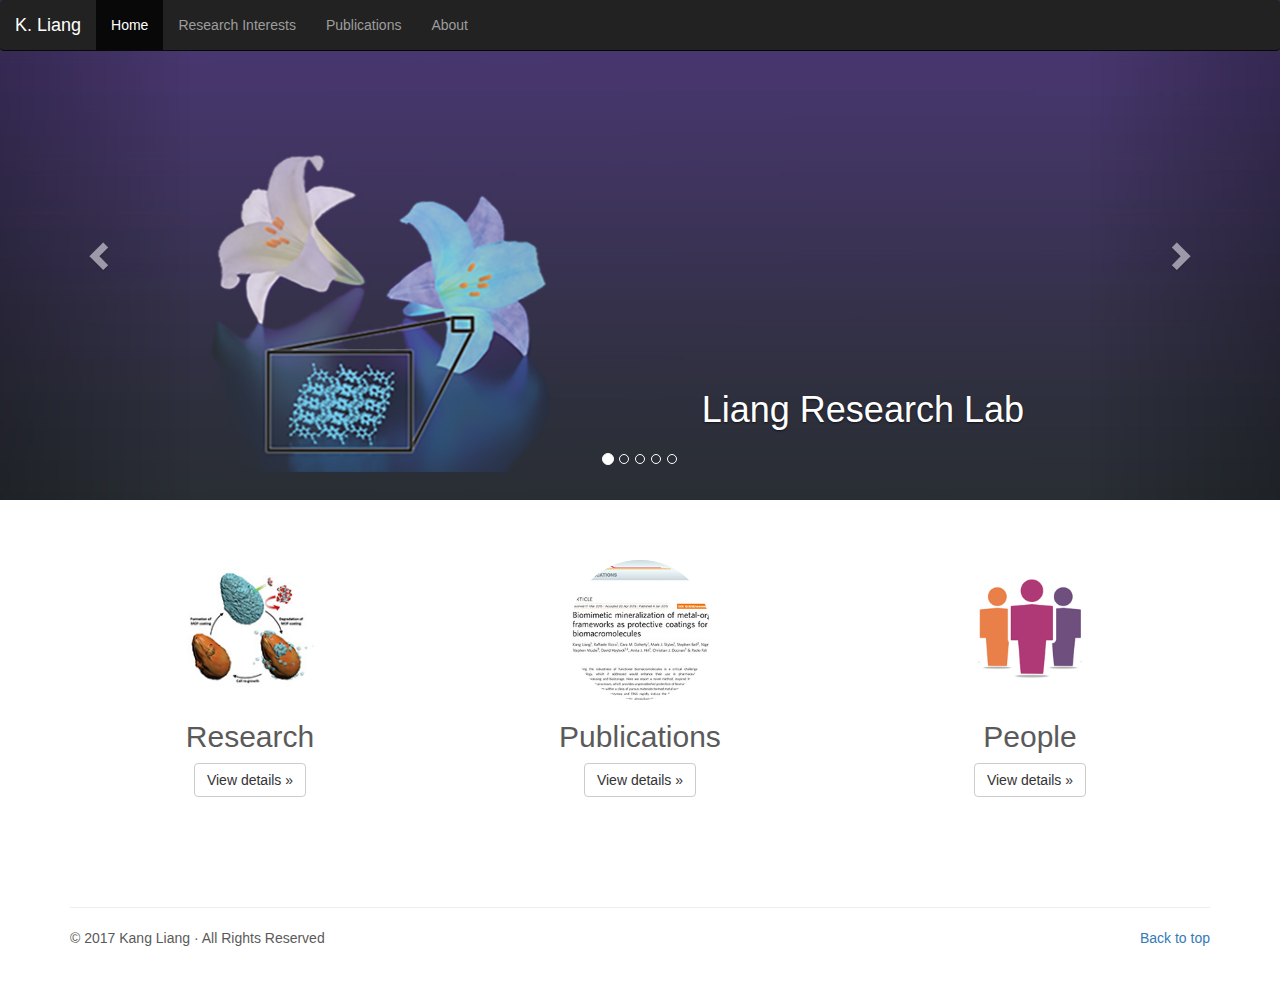
<file: index.html>
<!DOCTYPE html>
<html lang="en">
  <head>
    <meta charset="utf-8">
    <meta http-equiv="X-UA-Compatible" content="IE=edge">
    <meta name="viewport" content="width=device-width, initial-scale=1">
    <!-- The above 3 meta tags *must* come first in the head; any other head content must come *after* these tags -->
    <meta name="description" content="">
    <meta name="author" content="">
    <link rel="icon" href="images/favicon.ico"></link>
	<title>Kang Liang - Research</title>
	
    <!-- Bootstrap core CSS -->
    <link href="dist/css/bootstrap.min.css" rel="stylesheet">

    <!-- IE10 viewport hack for Surface/desktop Windows 8 bug -->
    <link href="assets/css/ie10-viewport-bug-workaround.css" rel="stylesheet">

    <script src="assets/js/ie-emulation-modes-warning.js"></script>

    <!-- Custom styles for this template -->
    <link href="carousel.css" rel="stylesheet">
  </head>
<!-- NAVBAR
================================================== -->
  <body>
    <div class="navbar-wrapper">
		<nav class="navbar navbar-inverse navbar-fixed-top">
		  <div class="container">
			<div class="navbar-header">
			  <button type="button" class="navbar-toggle collapsed" data-toggle="collapse" data-target="#navbar" aria-expanded="false" aria-controls="navbar">
				<span class="sr-only">Toggle navigation</span>
				<span class="icon-bar"></span>
				<span class="icon-bar"></span>
				<span class="icon-bar"></span>
			  </button>
			  <a class="navbar-brand" href="">K. Liang</a>
			</div>
			<div id="navbar" class="collapse navbar-collapse">
				<ul class="nav navbar-nav">
					<li class="active"><a href="index.html">Home</a></li>
					<li><a href="research.html">Research Interests</a></li>
					<li><a href="publications.html">Publications</a></li>
					<li><a href="about.html">About</a></li>	
				</ul>
		   </div>
		  </div>
		</nav>
    </div>
    <!-- Carousel
    ================================================== -->
    <div id="myCarousel" class="carousel slide" data-ride="carousel">
      <!-- Indicators -->
      <ol class="carousel-indicators">
        <li data-target="#myCarousel" data-slide-to="0" class="active"></li>
        <li data-target="#myCarousel" data-slide-to="1"></li>
        <li data-target="#myCarousel" data-slide-to="2"></li>
		<li data-target="#myCarousel" data-slide-to="3"></li>
		<li data-target="#myCarousel" data-slide-to="4"></li>
      </ol>
      <div class="carousel-inner" role="listbox">
        <div class="item active" style="background-image:url('images/slide1_15122.jpg');">
         <!-- <img class="first-slide" src="images/slide1_15122.jpg" alt="First slide">-->
          <div class="container">
            <div class="carousel-caption">
              <h1 class="covers-carousel">Liang Research Lab</h1>
              <p></p>
            </div>
          </div>
        </div>
        <div class="item" style="background-image:url('images/coverslide1_1.jpg');">
          <!--<img class="second-slide" src="images/coverslide1_1.jpg" alt="Second slide">-->
          <div class="container">
            <div class="carousel-caption">
				<h2 class="covers-carousel">A porous protective membrane<br> made of Metal-Organic Frameworks</h2>
				<p class="covers-carousel text-lighted">MOF exoskeletons synthesized via biomimetic <br> mineralization offers protection for living cells.<br>Adv. Mater. 36/2016</p>
            </div>
          </div>
        </div>
	  <div class="item" style="background-image:url('images/coverslide2_1.jpg');">
          <!--<img class="third-slide" src="images/coverslide2_1.jpg" alt="Third slide">-->
          <div class="container">
            <div class="carousel-caption">
				<h2 class="covers-carousel">“Smart” capsules with<br>tunable cargo release profiles<br> for therapeutic applications</h2>
				<p class="covers-carousel text-lighted"> <br>Adv. Mater. 36/2011</p>
            </div>
          </div>
       </div>
	    <div class="item" style="background-image:url('images/coverslide3_1.jpg');">
          <!--<img class="fourth-slide" src="images/coverslide3_1.jpg" alt="Fourth slide">-->
          <div class="container">
            <div class="carousel-caption">
				<h2 class="covers-carousel">Growth of Metal-Organic Framework<br> patterns from fingerprint residue</h2>
				<p class="covers-carousel text-lighted">Replication of MOFs using surface proteins patterns<br>provides new take on crime-scene investigation.<br>Adv. Mater. 45/2015</p>
            </div>
          </div>
       </div>
	    <div class="item" style="background-image:url('images/coverslide4_1.jpg');">
          <!--<img class="fifth-slide" src="images/coverslide4_1.jpg" alt="Fifth slide">-->
          <div class="container">
            <div class="carousel-caption">
				<h2 class="covers-carousel">Smart delivery systems <br> with inbuilt biological triggers </h2>
				<p class="covers-carousel text-lighted">Capsules that utilize cellular pH<br> variations as a cargo release trigger.<br> Adv. Mater. 12/2014</p>
            </div>
          </div>
       </div>
	 </div>
      <a class="left carousel-control" href="#myCarousel" role="button" data-slide="prev">
        <span class="glyphicon glyphicon-chevron-left" aria-hidden="true"></span>
        <span class="sr-only">Previous</span>
      </a>
      <a class="right carousel-control" href="#myCarousel" role="button" data-slide="next">
        <span class="glyphicon glyphicon-chevron-right" aria-hidden="true"></span>
        <span class="sr-only">Next</span>
      </a>
    </div><!-- /.carousel -->


    <!-- Marketing messaging and featurettes
    ================================================== -->
    <!-- Wrap the rest of the page in another container to center all the content. -->

    <div class="container marketing">

      <!-- Three columns of text below the carousel -->
		<div class="row">
			<div class="col-lg-4">
				<img class="img-circle" src="images/round1.jpg" alt="Generic placeholder image" width="140" height="140">
				<h2>Research</h2>
				<p></p>
				<p><a class="btn btn-default" href="research.html" role="button">View details &raquo;</a></p>
			</div><!-- /.col-lg-4 -->
			<div class="col-lg-4">
				<img class="img-circle" src="images/publicationsround.jpg" alt="Generic placeholder image" width="140" height="140">
				<h2>Publications</h2>
				<p></p>
				<p><a class="btn btn-default" href="publications.html" role="button">View details &raquo;</a></p>
			</div><!-- /.col-lg-4 -->
			<div class="col-lg-4">
				<img class="img-circle" src="images/Group_people_icon.jpg" alt="Generic placeholder image" width="140" height="140">
				<h2>People</h2>
				<p></p>
				<p><a class="btn btn-default" href="about.html" role="button">View details &raquo;</a></p>
			</div><!-- /.col-lg-4 -->
		</div><!-- /.row -->

		<br>
		<br>
		<br>
		<hr>
      <!-- FOOTER -->
		<footer>
			<p class="pull-right"><a href="#">Back to top</a></p>
			<p>&copy; 2017 Kang Liang &middot; All Rights Reserved<!--<a href="#">Privacy</a> &middot; <a href="#">Terms</a>--></p>
		</footer>
	</div><!-- /.container -->


    <!-- Bootstrap core JavaScript
    ================================================== -->
    <!-- Placed at the end of the document so the pages load faster -->
    <script src="https://ajax.googleapis.com/ajax/libs/jquery/1.12.4/jquery.min.js"></script>
    <script>window.jQuery || document.write('<script src="../../assets/js/vendor/jquery.min.js"><\/script>')</script>
    <script src="dist/js/bootstrap.min.js"></script>
    <!-- Just to make our placeholder images work. Don't actually copy the next line! -->
    <script src="assets/js/vendor/holder.min.js"></script>
    <!-- IE10 viewport hack for Surface/desktop Windows 8 bug -->
    <script src="assets/js/ie10-viewport-bug-workaround.js"></script>
  </body>
</html>
</file>
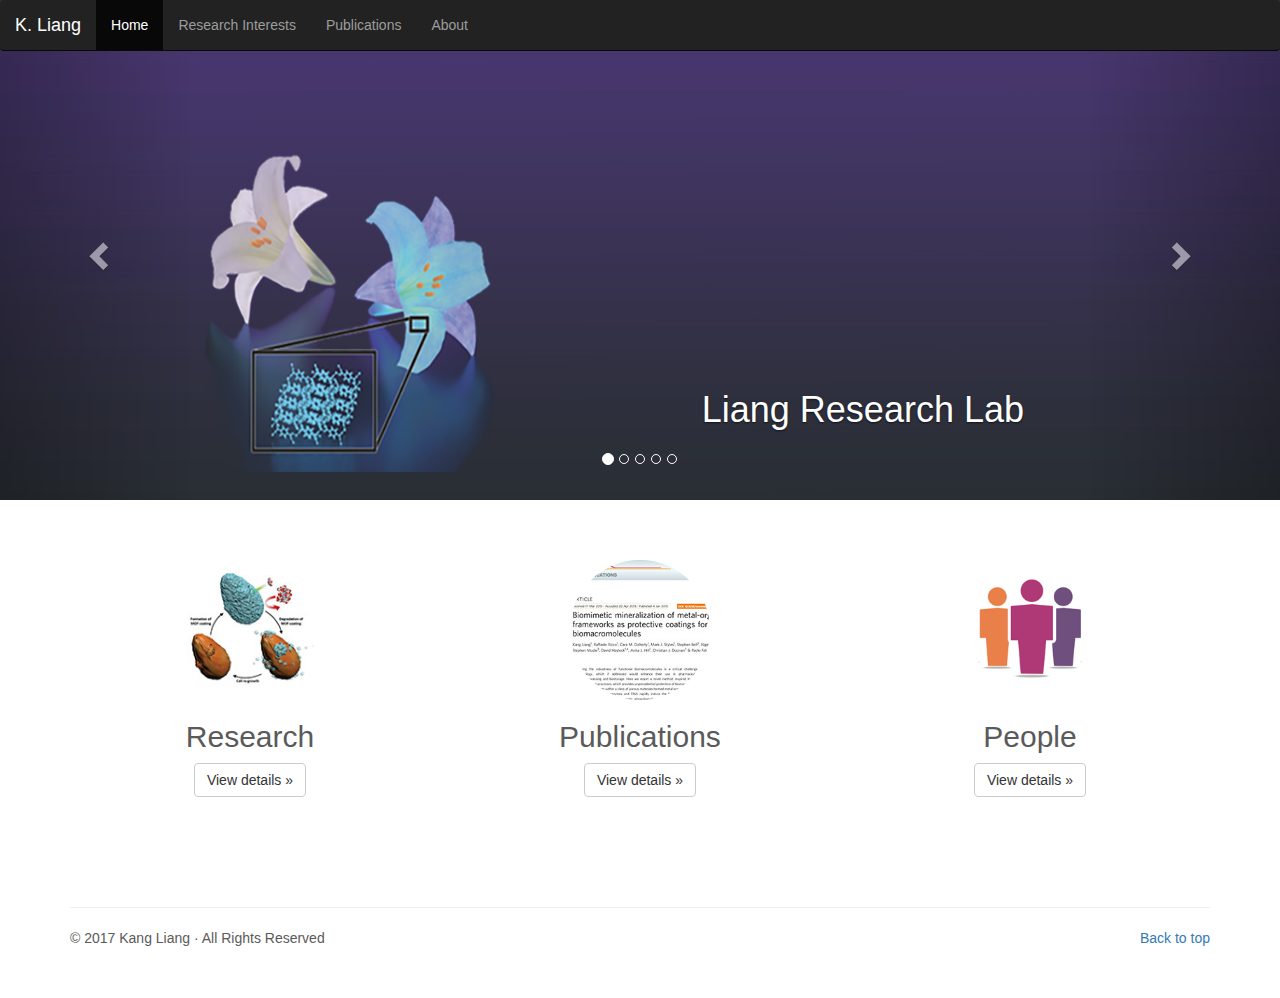
<file: indexbackup.html>
<!DOCTYPE html>
<html lang="en">
  <head>
    <meta charset="utf-8">
    <meta http-equiv="X-UA-Compatible" content="IE=edge">
    <meta name="viewport" content="width=device-width, initial-scale=1">
    <!-- The above 3 meta tags *must* come first in the head; any other head content must come *after* these tags -->
    <meta name="description" content="">
    <meta name="author" content="">
    <link rel="icon" href="images/favicon.ico"></link>
	<title>Kang Liang - Research</title>
	
    <!-- Bootstrap core CSS -->
    <link href="dist/css/bootstrap.min.css" rel="stylesheet">

    <!-- IE10 viewport hack for Surface/desktop Windows 8 bug -->
    <link href="assets/css/ie10-viewport-bug-workaround.css" rel="stylesheet">

    <script src="assets/js/ie-emulation-modes-warning.js"></script>

    <!-- Custom styles for this template -->
    <link href="carousel.css" rel="stylesheet">
  </head>
<!-- NAVBAR
================================================== -->
  <body>
    <div class="navbar-wrapper">
		<nav class="navbar navbar-inverse navbar-fixed-top">
		  <div class="container">
			<div class="navbar-header">
			  <button type="button" class="navbar-toggle collapsed" data-toggle="collapse" data-target="#navbar" aria-expanded="false" aria-controls="navbar">
				<span class="sr-only">Toggle navigation</span>
				<span class="icon-bar"></span>
				<span class="icon-bar"></span>
				<span class="icon-bar"></span>
			  </button>
			  <a class="navbar-brand" href="">K. Liang</a>
			</div>
			<div id="navbar" class="collapse navbar-collapse">
				<ul class="nav navbar-nav">
					<li class="active"><a href="index.html">Home</a></li>
					<li><a href="research.html">Research Interests</a></li>
					<li><a href="publications.html">Publications</a></li>
					<li><a href="about.html">About</a></li>	
				</ul>
		   </div><!--/.nav-collapse -->
		  </div>
		</nav>
     <!-- <div class="container">

        <nav class="navbar navbar-inverse navbar-static-top">
          <div class="container">
            <div class="navbar-header">
              <button type="button" class="navbar-toggle collapsed" data-toggle="collapse" data-target="#navbar" aria-expanded="false" aria-controls="navbar">
                <span class="sr-only">Toggle navigation</span>
                <span class="icon-bar"></span>
                <span class="icon-bar"></span>
                <span class="icon-bar"></span>
              </button>
              <a class="navbar-brand" href="">K. Liang</a>
            </div>
            <div id="navbar" class="navbar-collapse collapse">
              <ul class="nav navbar-nav">
                <li class="active"><a href="">Home</a></li>
				<li><a href="research.html">Research Interests</a></li>
				<li><a href="publications.html">Publications</a></li>
                <li><a href="about.html">About</a></li>
              </ul>
            </div>
          </div>
        </nav>

      </div>-->
    </div>
    <!-- Carousel
    ================================================== -->
    <div id="myCarousel" class="carousel slide" data-ride="carousel">
      <!-- Indicators -->
      <ol class="carousel-indicators">
        <li data-target="#myCarousel" data-slide-to="0" class="active"></li>
        <li data-target="#myCarousel" data-slide-to="1"></li>
        <li data-target="#myCarousel" data-slide-to="2"></li>
		<li data-target="#myCarousel" data-slide-to="3"></li>
		<li data-target="#myCarousel" data-slide-to="4"></li>
      </ol>
      <div class="carousel-inner" role="listbox">
        <div class="item active">
          <img class="first-slide" src="images/slide1_15122.jpg" alt="First slide">
          <div class="container">
            <div class="carousel-caption">
              <h1 class="covers-carousel">Liang Research Lab</h1>
              <p></p>
            </div>
          </div>
        </div>
        <div class="item">
          <img class="second-slide" src="images/coverslide1_1.jpg" alt="Second slide">
          <div class="container">
            <div class="carousel-caption">
				<h2 class="covers-carousel">A porous protective membrane<br> made of Metal-Organic Frameworks</h2>
				<p class="covers-carousel text-lighted">MOF exoskeletons synthesized via biomimetic <br> mineralization offers protection for living cells.<br>Adv. Mater. 36/2016</p>
            </div>
          </div>
        </div>
	  <div class="item">
          <img class="third-slide" src="images/coverslide2_1.jpg" alt="Third slide">
          <div class="container">
            <div class="carousel-caption">
				<h2 class="covers-carousel">“Smart” capsules with<br>tunable cargo release profiles<br> for therapeutic applications</h2>
				<p class="covers-carousel text-lighted"> <br>Adv. Mater. 36/2011</p>
            </div>
          </div>
       </div>
	    <div class="item">
          <img class="fourth-slide" src="images/coverslide3_1.jpg" alt="Fourth slide">
          <div class="container">
            <div class="carousel-caption">
				<h2 class="covers-carousel">Growth of Metal-Organic Framework<br> patterns from fingerprint residue</h2>
				<p class="covers-carousel text-lighted">Replication of MOFs using surface proteins patterns<br>provides new take on crime-scene investigation.<br>Adv. Mater. 45/2015</p>
            </div>
          </div>
       </div>
	    <div class="item">
          <img class="fifth-slide" src="images/coverslide4_1.jpg" alt="Fifth slide">
          <div class="container">
            <div class="carousel-caption">
				<h2 class="covers-carousel">Smart delivery systems <br> with inbuilt biological triggers </h2>
				<p class="covers-carousel text-lighted">Capsules that utilize cellular pH<br> variations as a cargo release trigger.<br> Adv. Mater. 12/2014</p>
            </div>
          </div>
       </div>
	 </div>
      <a class="left carousel-control" href="#myCarousel" role="button" data-slide="prev">
        <span class="glyphicon glyphicon-chevron-left" aria-hidden="true"></span>
        <span class="sr-only">Previous</span>
      </a>
      <a class="right carousel-control" href="#myCarousel" role="button" data-slide="next">
        <span class="glyphicon glyphicon-chevron-right" aria-hidden="true"></span>
        <span class="sr-only">Next</span>
      </a>
    </div><!-- /.carousel -->


    <!-- Marketing messaging and featurettes
    ================================================== -->
    <!-- Wrap the rest of the page in another container to center all the content. -->

    <div class="container marketing">

      <!-- Three columns of text below the carousel -->
		<div class="row">
			<div class="col-lg-4">
				<img class="img-circle" src="images/round1.jpg" alt="Generic placeholder image" width="140" height="140">
				<h2>Research</h2>
				<p></p>
				<p><a class="btn btn-default" href="research.html" role="button">View details &raquo;</a></p>
			</div><!-- /.col-lg-4 -->
			<div class="col-lg-4">
				<img class="img-circle" src="images/publicationsround.jpg" alt="Generic placeholder image" width="140" height="140">
				<h2>Publications</h2>
				<p></p>
				<p><a class="btn btn-default" href="publications.html" role="button">View details &raquo;</a></p>
			</div><!-- /.col-lg-4 -->
			<div class="col-lg-4">
				<img class="img-circle" src="images/Group_people_icon.jpg" alt="Generic placeholder image" width="140" height="140">
				<h2>People</h2>
				<p></p>
				<p><a class="btn btn-default" href="about.html" role="button">View details &raquo;</a></p>
			</div><!-- /.col-lg-4 -->
		</div><!-- /.row -->

		<br>
		<br>
		<br>
		<hr>
      <!-- FOOTER -->
		<footer>
			<p class="pull-right"><a href="#">Back to top</a></p>
			<p>&copy; 2017 Kang Liang &middot; All Rights Reserved<!--<a href="#">Privacy</a> &middot; <a href="#">Terms</a>--></p>
		</footer>
	</div><!-- /.container -->


    <!-- Bootstrap core JavaScript
    ================================================== -->
    <!-- Placed at the end of the document so the pages load faster -->
    <script src="https://ajax.googleapis.com/ajax/libs/jquery/1.12.4/jquery.min.js"></script>
    <script>window.jQuery || document.write('<script src="../../assets/js/vendor/jquery.min.js"><\/script>')</script>
    <script src="dist/js/bootstrap.min.js"></script>
    <!-- Just to make our placeholder images work. Don't actually copy the next line! -->
    <script src="assets/js/vendor/holder.min.js"></script>
    <!-- IE10 viewport hack for Surface/desktop Windows 8 bug -->
    <script src="assets/js/ie10-viewport-bug-workaround.js"></script>
  </body>
</html>
</file>
<file: carousel.css>
/* GLOBAL STYLES
-------------------------------------------------- */
/* Padding below the footer and lighter body text */

body {
  padding-bottom: 40px;
  color: #5a5a5a;
}


/* CUSTOMIZE THE NAVBAR
-------------------------------------------------- */

/* Special class on .container surrounding .navbar, used for positioning it into place. */
.navbar-wrapper {
  position: absolute;
  top: 0;
  right: 0;
  left: 0;
  z-index: 20;
}

/* Flip around the padding for proper display in narrow viewports */
.navbar-wrapper > .container {
  padding-right: 0;
  padding-left: 0;
}
.navbar-wrapper .navbar {
  padding-right: 15px;
  padding-left: 15px;
}
.navbar-wrapper .navbar .container {
  width: auto;
}


/* CUSTOMIZE THE CAROUSEL
-------------------------------------------------- */

/* Carousel base class */
.carousel {
	/*min-width:1500px;*/
	height: 500px;
	margin-bottom: 60px;
}

/* Since positioning the image, we need to help out the caption */
.carousel-caption {
  z-index: 10;
}

/* Declare heights because of positioning of img element */
.carousel .item {
  height: 500px;
  background-color: #777;
  background-size:cover;
  background-position:13% 65%;
}
.carousel-inner > .item > img {
  position: absolute;
  top: 0;
  left: 0;
  min-width: 100%;
  height: 100%;
}


/*alt carousel*/
.carouselalt {
  height: 300px;
  margin-bottom: 36px;
}
/* Declare heights because of positioning of img element */
.carouselalt .item {
  height: 300px;
  background-color: #777;
}

.carouselalt-caption{
	right:15%;
	left:15%;
	z-index:10;
	padding-top:200px;
	padding-bottom:20px;
	color:#fff;
	text-align:center;
	text-shadow:0 1px 2px rgba(0,0,0,.6)
}

.carouselalt-inner > .item > img {
  position: absolute;
  top: 0;
  left: 0;
  min-width: 100%;
  height: 300px;
}

/* MARKETING CONTENT
-------------------------------------------------- */

/* Center align the text within the three columns below the carousel */
.marketing .col-lg-4 {
  margin-bottom: 20px;
  text-align: center;
}
.marketing h2 {
  font-weight: normal;
}
.marketing .col-lg-4 p {
  margin-right: 10px;
  margin-left: 10px;
}


/* Featurettes
------------------------- */

.featurette-divider {
  margin: 80px 0; /* Space out the Bootstrap <hr> more */
}

/* Thin out the marketing headings */
.featurette-heading {
  font-weight: 300;
  line-height: 1;
  letter-spacing: -1px;
}


/* Contact styling
------------------------- */
.contacticons{
	padding-right:10px;
}

.indentedtype1{
	padding-left:38px;
}

.websitedetails{
	font-size:12px;
}

/*other styling*/

.btn-colourchange{
	background-color:grey;
	border-color:grey;
}

.black-carouselcaption{
	color:#404040;
	text-align:left;
	text-shadow:1px 1px grey;
}

.covers-carousel{
	text-align:right;
}

.text-lighted{
	color:#e2e2e2;
}
/* RESPONSIVE CSS
-------------------------------------------------- */

@media (min-width: 768px) {
  /* Navbar positioning foo */
  .navbar-wrapper {
    margin-top: 20px;
  }
  .navbar-wrapper .container {
    padding-right: 15px;
    padding-left: 15px;
  }
  .navbar-wrapper .navbar {
    padding-right: 0;
    padding-left: 0;
  }

  /* The navbar becomes detached from the top, so we round the corners */
  .navbar-wrapper .navbar {
    border-radius: 4px;
  }

  /* Bump up size of carousel content */
  .carousel-caption p {
    margin-bottom: 20px;
    font-size: 21px;
    line-height: 1.4;
  }

  .featurette-heading {
    font-size: 50px;
  }
}

@media (min-width: 992px) {
  .featurette-heading {
    margin-top: 120px;
  }
}
</file>
<file: assets/css/ie10-viewport-bug-workaround.css>
/*!
 * IE10 viewport hack for Surface/desktop Windows 8 bug
 * Copyright 2014-2015 Twitter, Inc.
 * Licensed under MIT (https://github.com/twbs/bootstrap/blob/master/LICENSE)
 */

/*
 * See the Getting Started docs for more information:
 * http://getbootstrap.com/getting-started/#support-ie10-width
 */
@-ms-viewport     { width: device-width; }
@-o-viewport      { width: device-width; }
@viewport         { width: device-width; }
</file>
